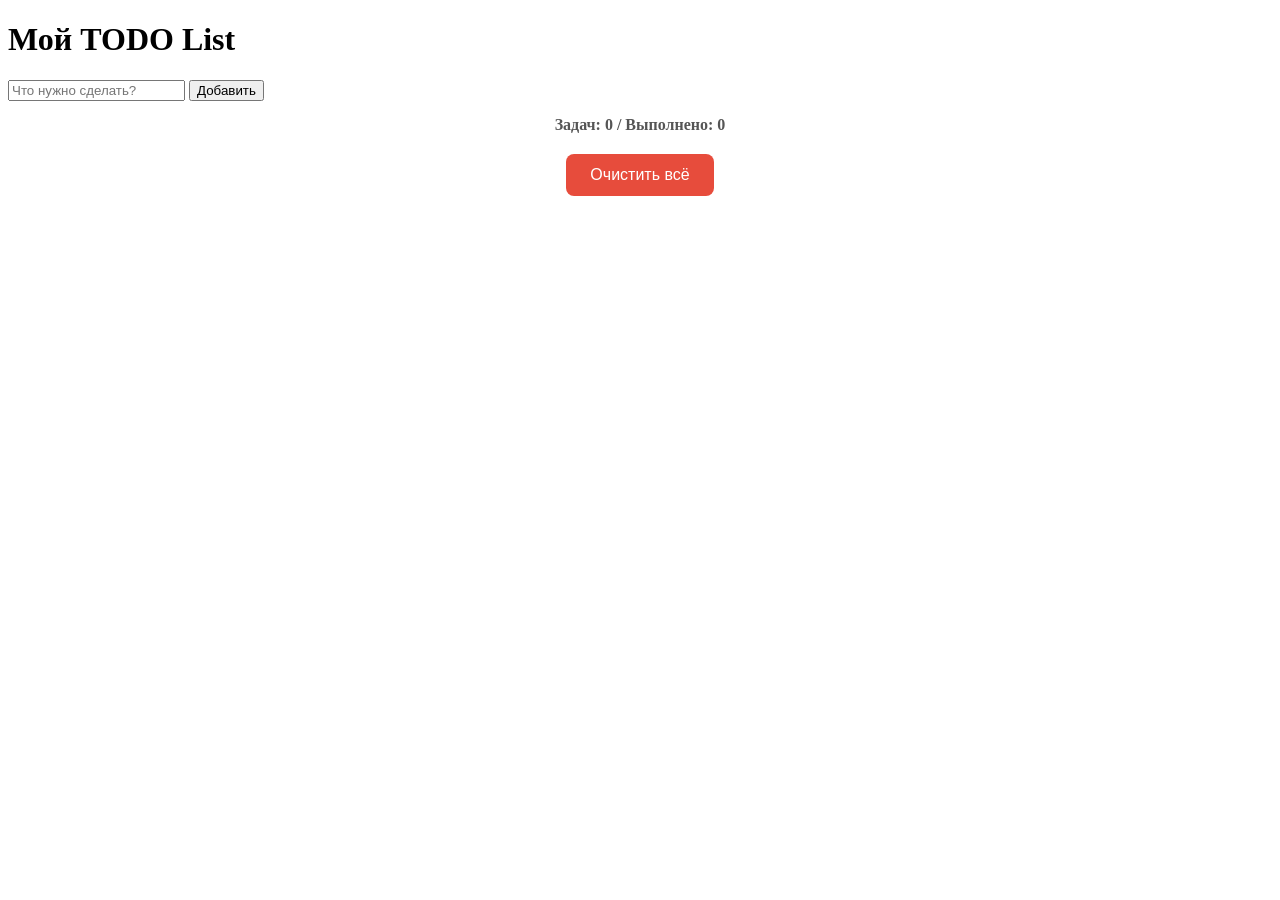
<file: index.html>
<!DOCTYPE html>
<html lang="ru">
<head>
  <meta charset="UTF-8">
  <meta name="viewport" content="width=device-width, initial-scale=1.0">
  <title>Продвинутый TODO List</title>
  <link rel="stylesheet" href="style.css">
</head>
<body>

  <div class="container">
    <h1>Мой TODO List</h1>

    <form id="todoForm">
      <input type="text" id="taskInput" placeholder="Что нужно сделать?">
      <button type="submit">Добавить</button>
    </form>

    <div id="message"></div>

    <!-- Счётчик задач -->
    <div id="counter">Задач: 0 / Выполнено: 0</div>

    <ul id="taskList"></ul>

    <!-- Кнопка очистки -->
    <button id="clearAllBtn">Очистить всё</button>
  </div>

  <script src="script.js"></script>
</body>
</html>
</file>
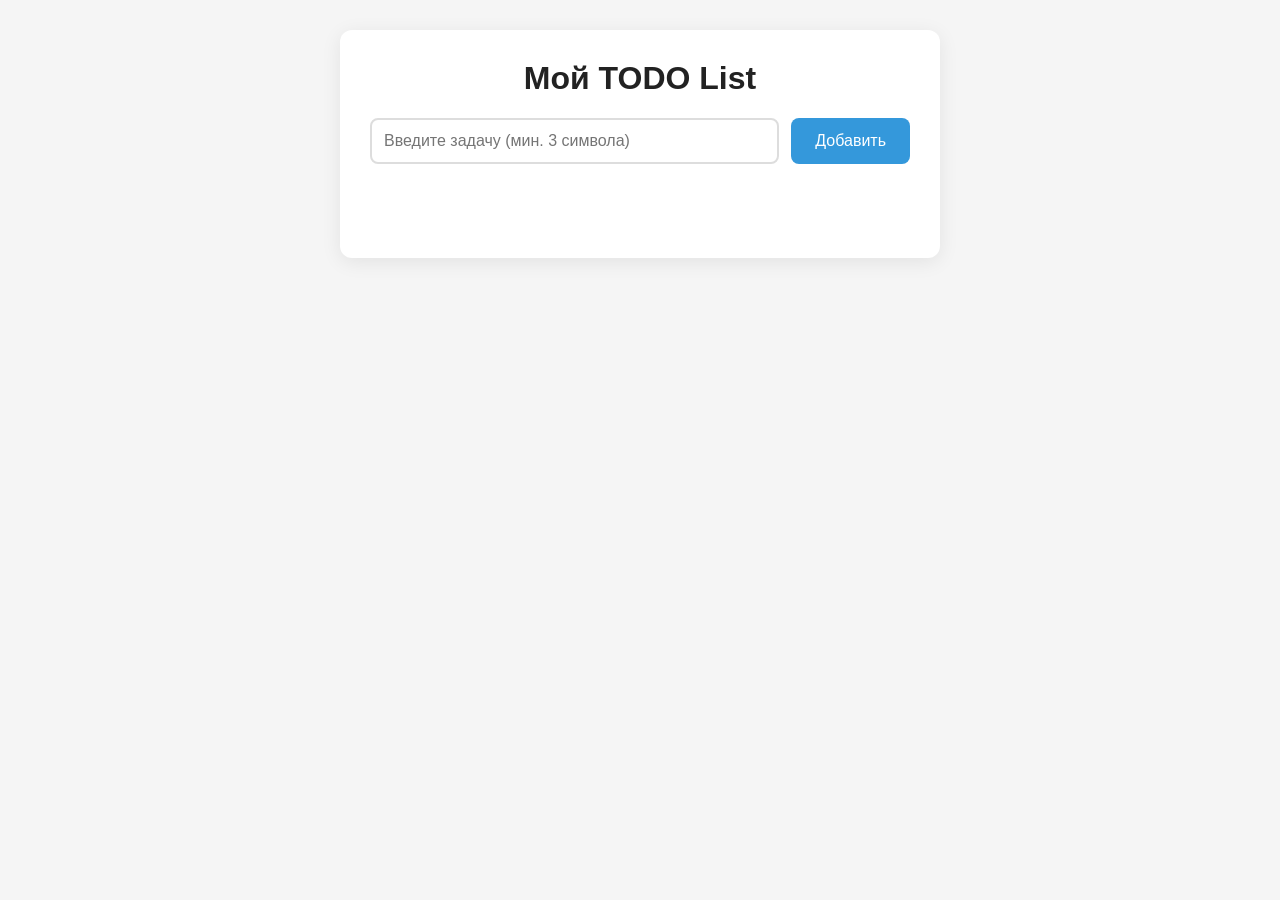
<file: practice/practice.html>
<!DOCTYPE html>
<html lang="ru">

<head>
    <meta charset="UTF-8">
    <meta name="viewport" content="width=device-width, initial-scale=1.0">
    <title>TODO List — 3 недели обучения</title>
    <link rel="stylesheet" href="practice.css">
</head>

<body>

    <div class="container">
        <h1>Мой TODO List</h1>

        <form id="todoForm">
            <input type="text" id="taskInput" placeholder="Введите задачу (мин. 3 символа)" required>
            <button type="submit">Добавить</button>
        </form>

        <div id="message" class="message"></div>

        <ul id="taskList"></ul>
    </div>

    <script src="practice.js"></script>
</body>

</html>
</file>
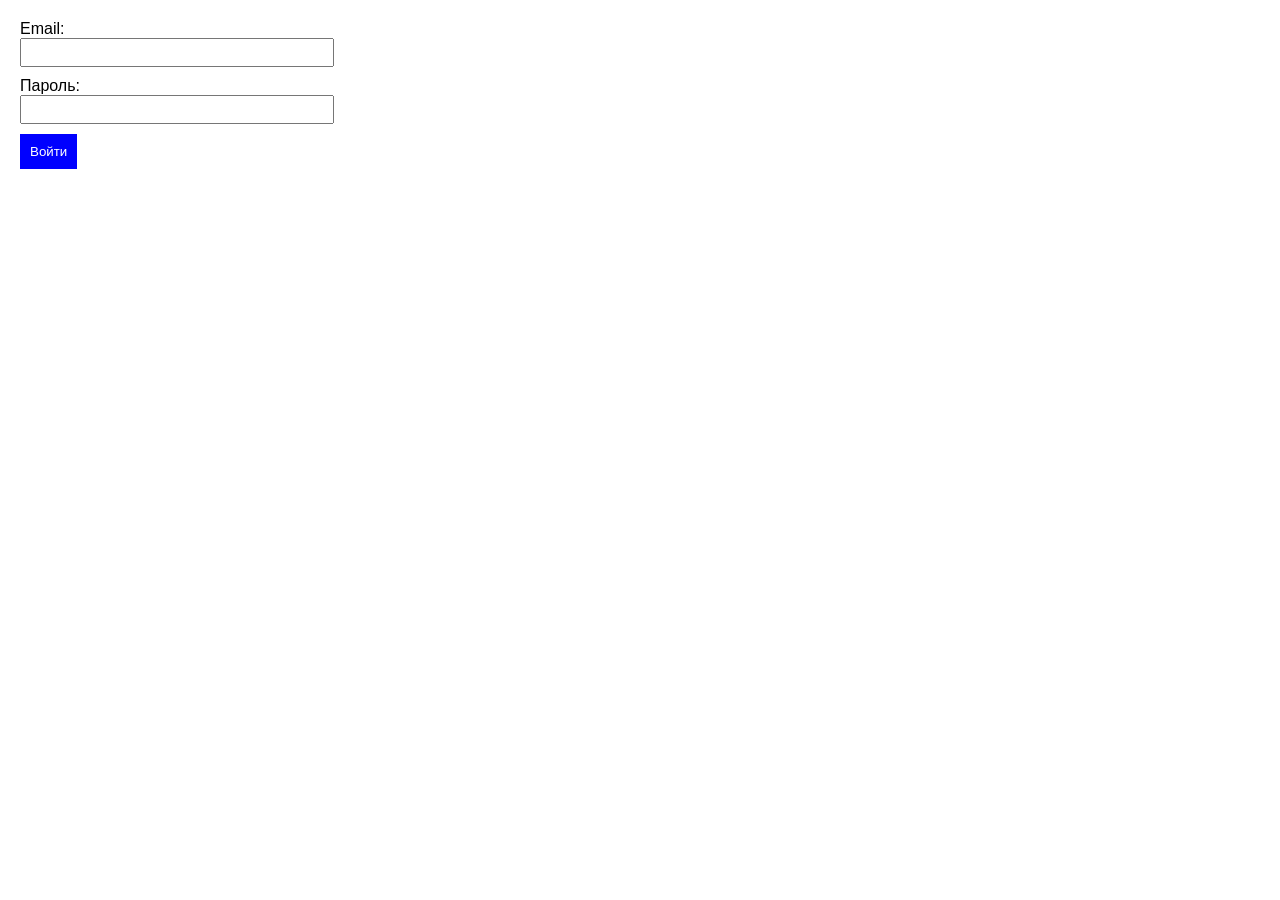
<file: practice_weak_3/practice3.html>
<!DOCTYPE html>
<html lang="ru">

<head>
    <meta charset="UTF-8">
    <title>Форма логина</title>
    <link rel="stylesheet" href="practice3.css"> <!-- Если используешь CSS -->
</head>

<body>
    <form id="loginForm">
        <label for="email">Email:</label>
        <input type="email" id="email" required>

        <label for="password">Пароль:</label>
        <input type="password" id="password" required>

        <button type="submit">Войти</button>
    </form>

    <div id="message"></div> <!-- Для сообщений -->

    <script src="practice3.js"></script> <!-- Твой JS -->
</body>

</html>
</file>
<file: style.css>
/* ... твой предыдущий CSS ... */

#counter {
  text-align: center;
  margin: 15px 0;
  font-weight: bold;
  color: #555;
}

#clearAllBtn {
  display: block;
  margin: 20px auto;
  padding: 12px 24px;
  background: #e74c3c;
  color: white;
  border: none;
  border-radius: 8px;
  cursor: pointer;
  font-size: 16px;
}

#clearAllBtn:hover {
  background: #c0392b;
}

/* Анимация появления задачи */
li {
  animation: fadeIn 0.5s ease-in;
}

@keyframes fadeIn {
  from { opacity: 0; transform: translateY(10px); }
  to { opacity: 1; transform: translateY(0); }
}
</file>
<file: practice/practice.css>
* {
    box-sizing: border-box;
}

body {
    font-family: Arial, sans-serif;
    background: #f5f5f5;
    margin: 0;
    padding: 30px 20px;
    color: #333;
}

.container {
    max-width: 600px;
    margin: 0 auto;
    background: white;
    padding: 30px;
    border-radius: 12px;
    box-shadow: 0 4px 20px rgba(0, 0, 0, 0.08);
}

h1 {
    text-align: center;
    margin-top: 0;
    color: #222;
}

form {
    display: flex;
    gap: 12px;
    margin-bottom: 20px;
}

input[type="text"] {
    flex: 1;
    padding: 12px;
    font-size: 16px;
    border: 2px solid #ddd;
    border-radius: 8px;
    transition: border-color 0.2s;
}

input[type="text"].error {
    border-color: #e74c3c;
}

input[type="text"].success {
    border-color: #27ae60;
}

button {
    padding: 12px 24px;
    background: #3498db;
    color: white;
    border: none;
    border-radius: 8px;
    font-size: 16px;
    cursor: pointer;
    transition: background 0.2s;
}

button:hover {
    background: #2980b9;
}

.message {
    min-height: 24px;
    margin: 10px 0 20px;
    text-align: center;
    font-weight: bold;
}

.message.error {
    color: #e74c3c;
}

.message.success {
    color: #27ae60;
}

ul {
    list-style: none;
    padding: 0;
    margin: 0;
}

li {
    display: flex;
    justify-content: space-between;
    align-items: center;
    padding: 12px 16px;
    background: #f9f9f9;
    margin-bottom: 8px;
    border-radius: 8px;
    border-left: 4px solid #3498db;
    transition: all 0.2s;
}

li.completed {
    background: #e8f5e9;
    text-decoration: line-through;
    opacity: 0.75;
    border-left-color: #27ae60;
}

li button {
    background: #e74c3c;
    padding: 6px 12px;
    font-size: 14px;
}

li button:hover {
    background: #c0392b;
}
</file>
<file: practice_weak_3/practice3.css>
body {
    font-family: Arial, sans-serif;
    margin: 20px;
}

form {
    max-width: 300px;
}

input {
    display: block;
    margin-bottom: 10px;
    padding: 5px;
    width: 100%;
}

button {
    padding: 10px;
    background: blue;
    color: white;
    border: none;
}

.error {
    color: red;
    border: 1px solid red;
}

.success {
    color: green;
}

#message {
    margin-top: 10px;
    font-weight: bold;
}
</file>
